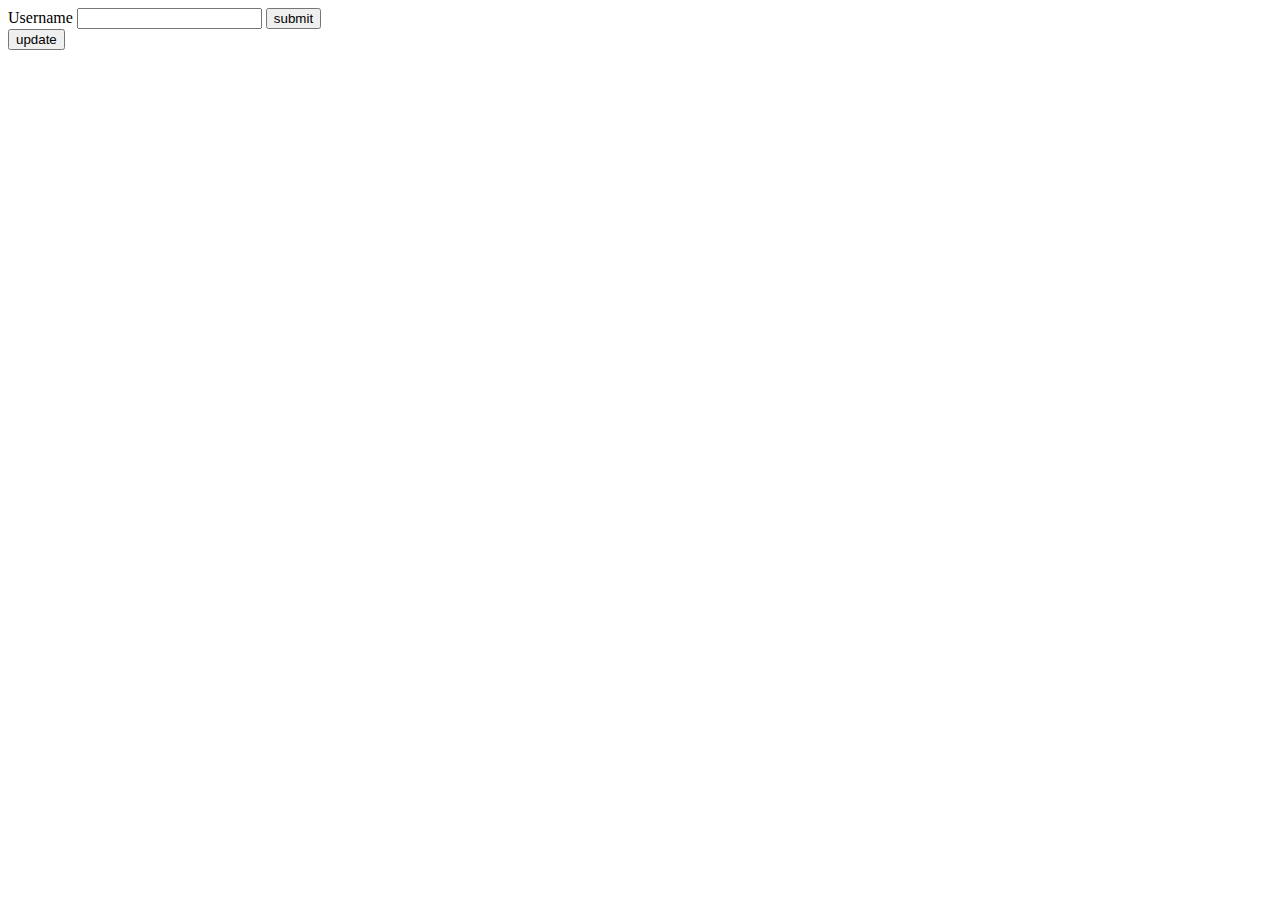
<file: alert,prompt/index.html>
<!DOCTYPE html>
<html lang="en">
<head>
    <meta charset="UTF-8">
    <meta name="viewport" content="width=device-width, initial-scale=1.0">
    <title>Document</title>
</head>
<body>

    <form onsubmit="formsbmt(event)">
        <label for="name">Username</label>
        <input type="text" class="name" id="name1" name="username">
        <button>submit</button>
    </form>

    <button onclick="update()">update</button>
    <div id="container">

    </div>

    <script src="./index.js"></script>
    
</body>
</html>
</file>
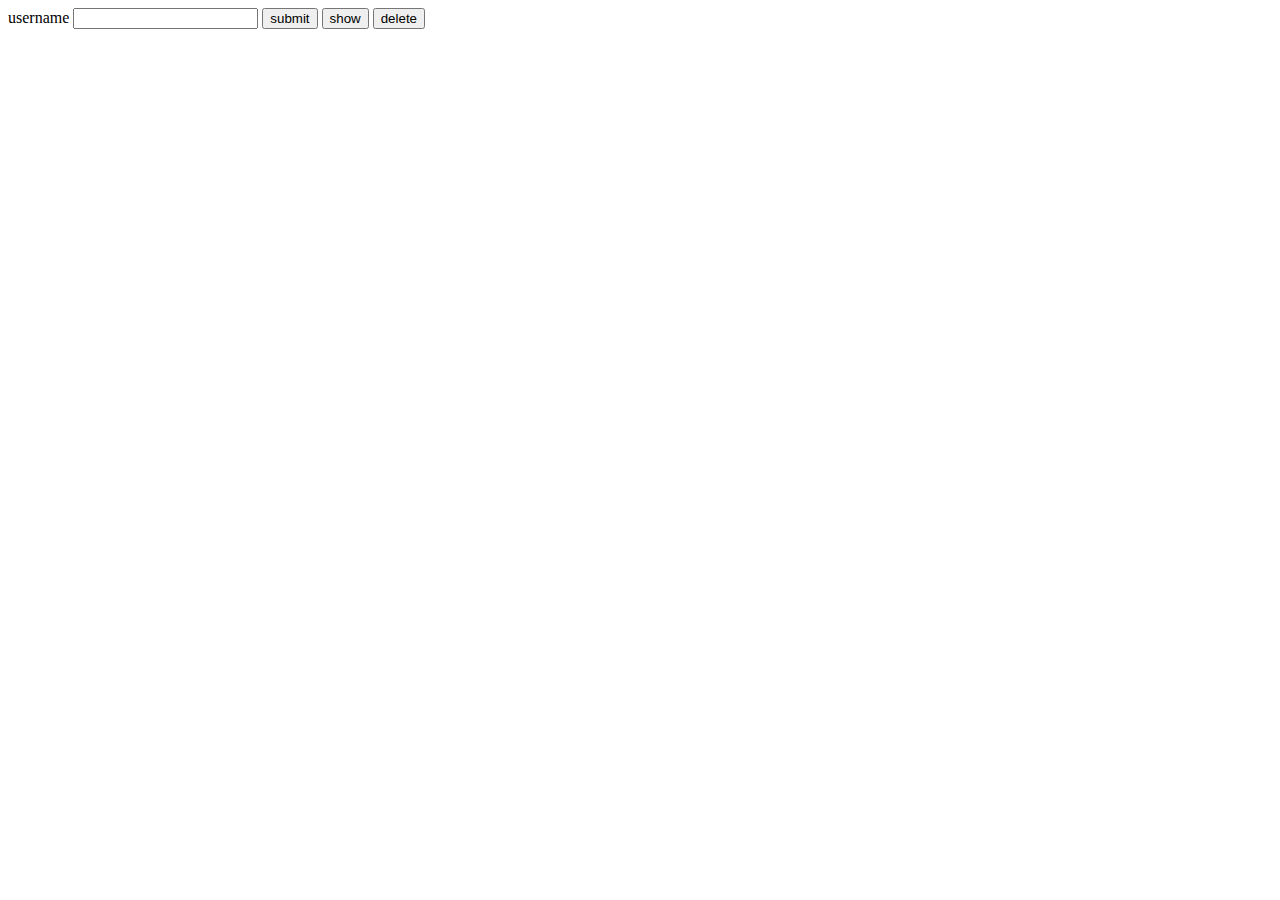
<file: crud /index.html>
<!DOCTYPE html>
<html lang="en">
<head>
    <meta charset="UTF-8">
    <meta name="viewport" content="width=<device-width>, initial-scale=1.0">
    <title>Document</title>
</head>
<body>


    <label for="">username</label>
    <input type="text" class="name" id="name1" name="username">
    <button onclick="valuesubmit()">submit</button>
    <button onclick="frmshow()">show</button>
    <button onclick="deleteshow()">delete</button>

 
    

    <div class="div" id="div">


    </div>
    <script src="./index.js"></script>
    
</body>
</html>
</file>
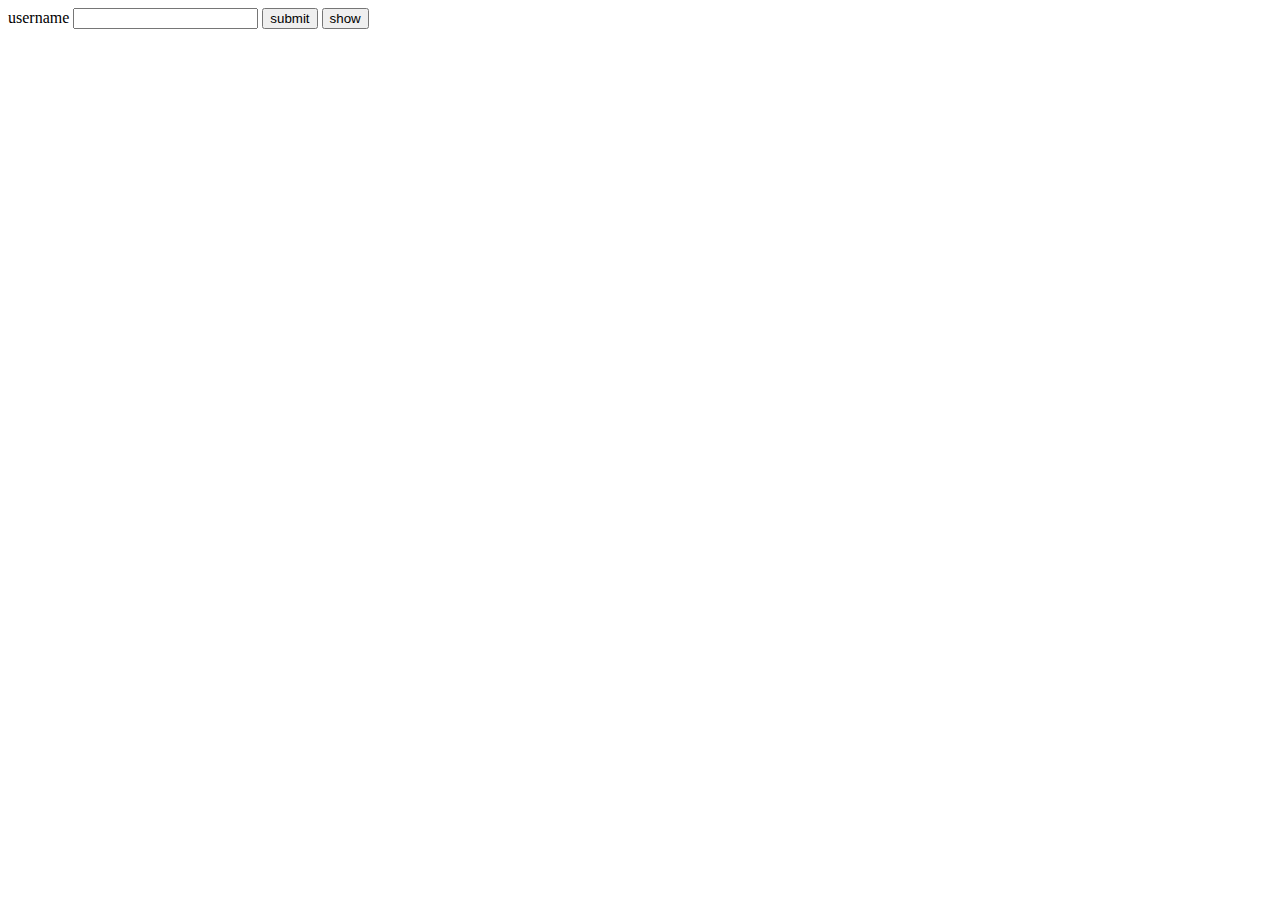
<file: crud 1/index.html>
<!DOCTYPE html>
<html lang="en">
<head>
    <meta charset="UTF-8">
    <meta name="viewport" content="width=<device-width>, initial-scale=1.0">
    <title>Document</title>
</head>
<body>


    <label for="">username</label>
    <input type="text" class="name" id="name1" name="username">
    <button onclick="valuesubmit()">submit</button>
    <button onclick="frmshow()">show</button>
    

 
    

    <div class="div" id="div">


    </div>
    <script src="./index.js"></script>
    
</body>
</html>
</file>
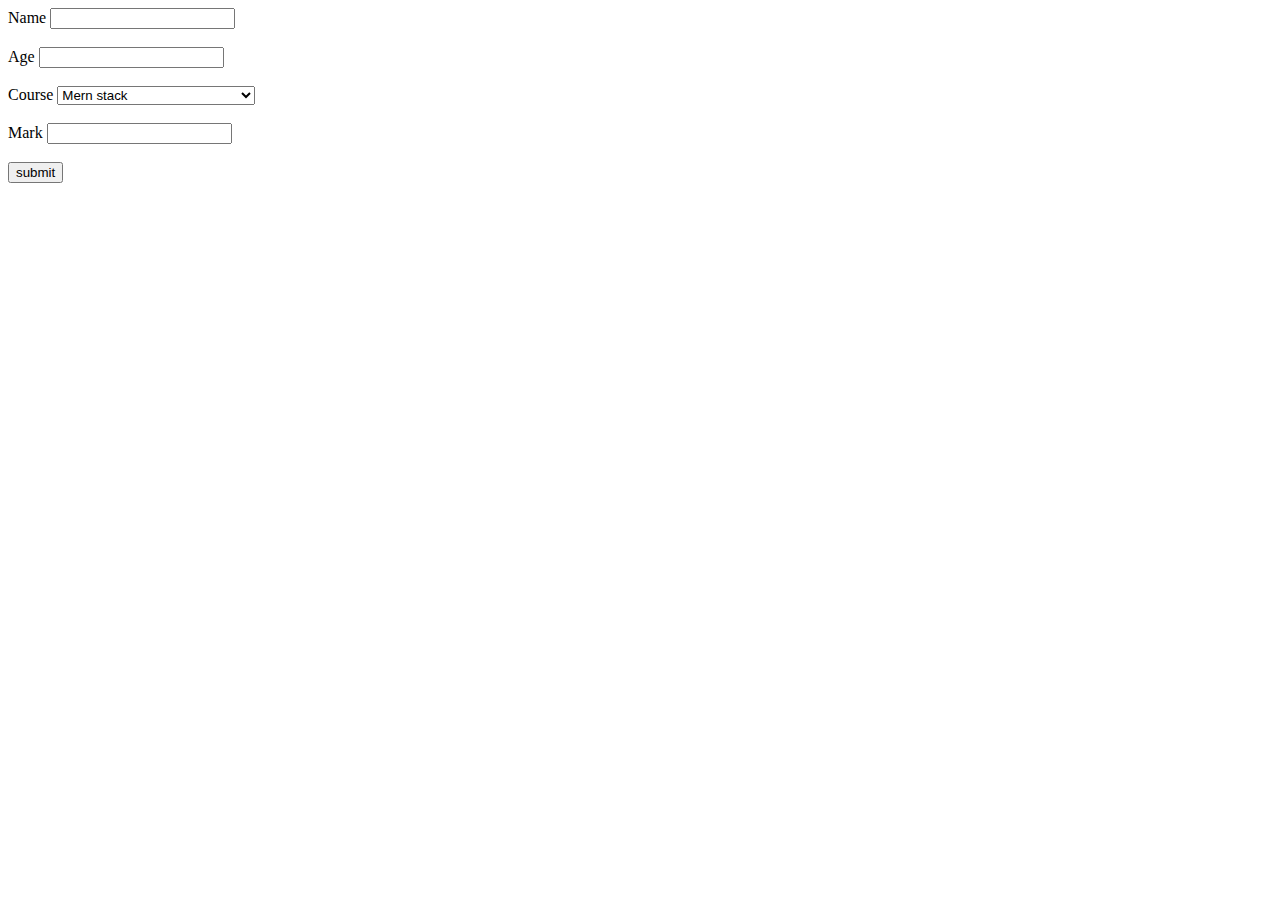
<file: crud2/index.html>
<!DOCTYPE html>
<html lang="en">
<head>
    <meta charset="UTF-8">
    <meta name="viewport" content="width=device-width, initial-scale=1.0">
    <title>Document</title>
</head>
<body>

    <form onsubmit="form(event)">

        <label for="">Name</label>
        <input type="text" class="name" id="name1"><br><br>
        <label for="">Age</label>
        <input type="number" class="name" id="age1"><br><br>
        <label for="">Course</label>
        <select>
            <option value="Mern stack">Mern stack</option>
             <option value="python full stack development">python full stack development</option>
              <option value="cyber security">cyber security</option>
               <option value="network engineering">network engineering</option>
        </select><br><br>
        <label for="">Mark</label>
        <input type="number" class="name" id="mark1"><br><br>
        <button onclick="submit()">submit</button>
    </form>

<script src="./index.js"></script>
    
</body>
</html>
</file>
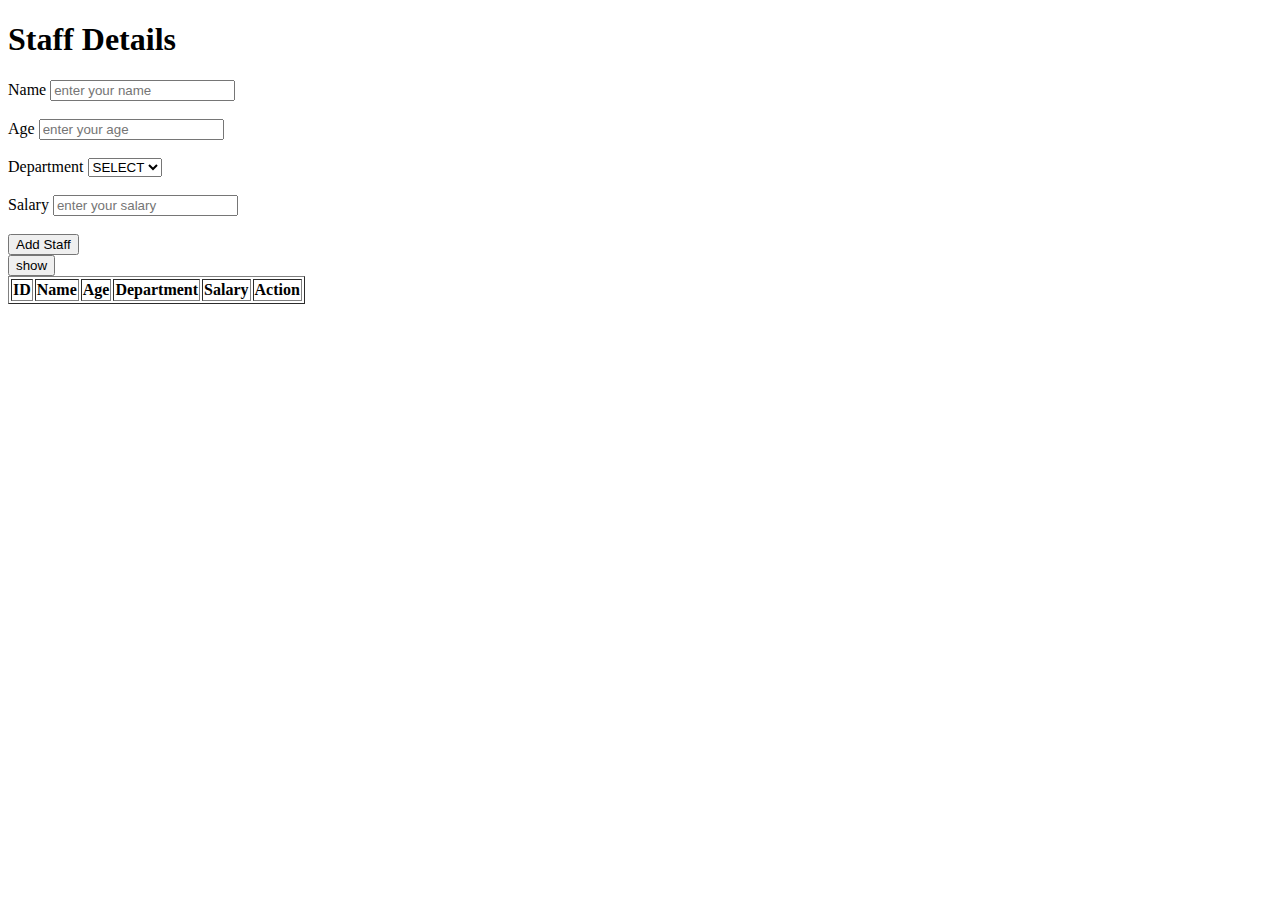
<file: exam/index.html>
<!DOCTYPE html>
<html lang="en">
<head>
    <meta charset="UTF-8">
    <meta name="viewport" content="width=device-width, initial-scale=1.0">
    <title>Document</title>
</head>
<body>

    <h1>Staff Details</h1>

    <form id="frm">
    <label>Name</label>
    <input type="text" placeholder="enter your name" id="name1"><br><br>

    <label>Age</label>
    <input type="text" placeholder="enter your age" id="age"><br><br>

    <label>Department</label>
    <select id="select">
      <option value="" disabled selected>SELECT</option>
      <option value="Mern">Mern</option>
      <option value="Python">Python</option>
      <option value="Cyber">Cyber</option>
    </select><br><br>

    <label>Salary</label>
    <input type="text" placeholder="enter your salary" id="salary"><br><br>

    <button >Add Staff</button>

    </form>
    <button onclick="show()">show</button>

   
    <table border="1">

     <thead>

      <tr>

        <th>ID</th>
        <th>Name</th>
        <th>Age</th>
        <th>Department</th>
        <th>Salary</th>
        <th>Action</th>
      </tr>
     </thead>
     <tbody id="tablebody"></tbody>
    </table>
    <script src="./index.js"></script>
    
</body>
</html>
</file>
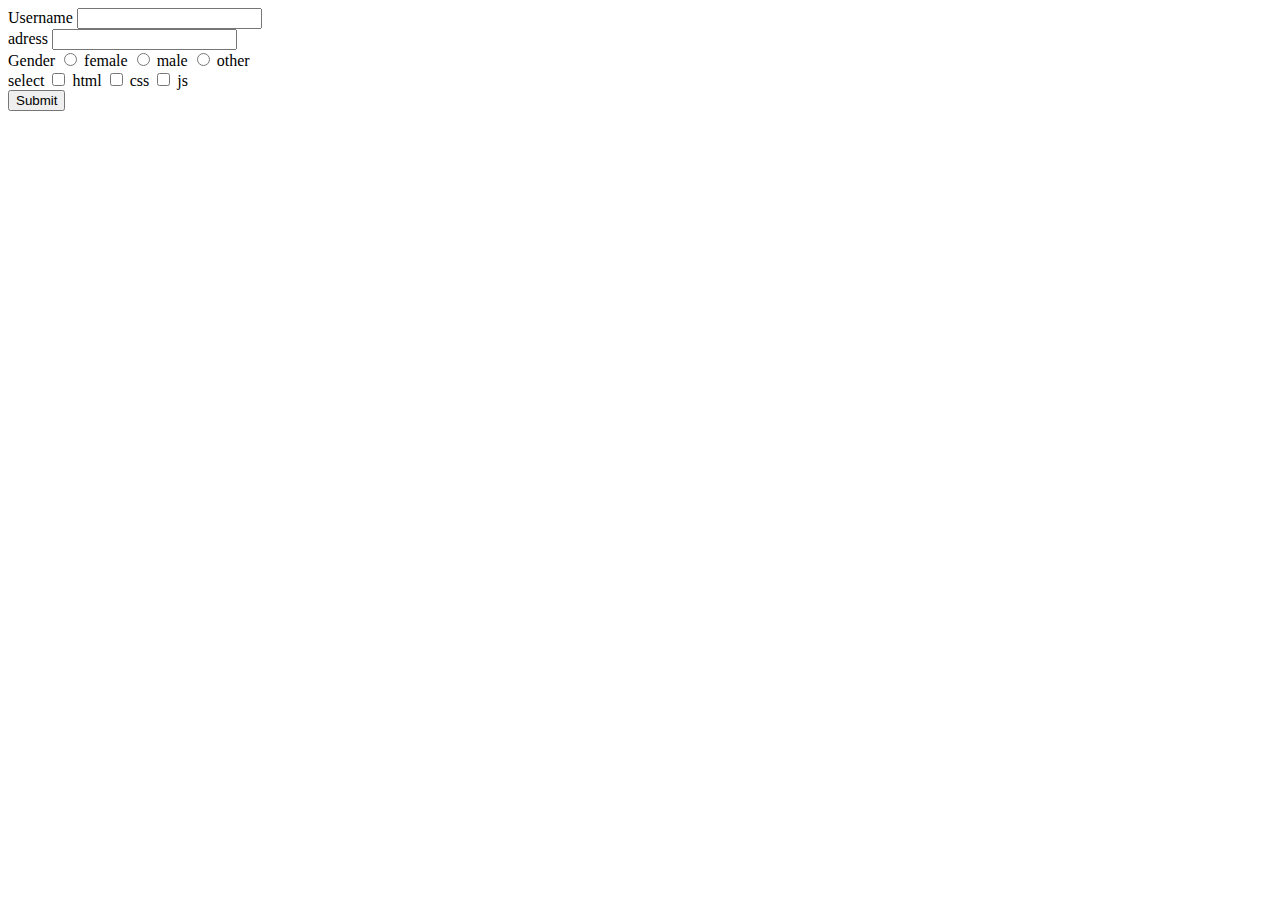
<file: form js/index.html>
<!DOCTYPE html>
<html lang="en">
<head>
    <meta charset="UTF-8">
    <meta name="viewport" content="width=device-width, initial-scale=1.0">
    <title>Document</title>
</head>
<body>

      <form onsubmit="formsubmit(event)">
    <label for="">Username</label>
    <input type="text" id="name" class="name"><br>
     <label for="">adress</label>
 <input type="textarea" id="area" class="name"><br>
   <label for="">Gender</label>
 <input type="radio" id="female" class="gender" value="female" name="gender">
   <label for="">female</label>
 <input type="radio" id="male" class="gender" value="male" name="gender">
   <label for="">male</label>
 <input type="radio" id="area" class="gender" value="other" name="gender">
  <label for="">other</label><br>

  <label for="">select</label>
   <input type="checkbox" id="box" class="name" value="html" name="select">
    <label for="">html</label>
   <input type="checkbox" id="box" class="name" value="css" name="select">
   <label for="">css</label>
   <input type="checkbox" id="box" class="name" value="js" name="select">
    <label for="">js</label><br>


     <button>Submit</button><br>

</form>

<div id="divcontainer">
</div>

<div id="divcontainer1">
</div>

<div id="divcontainer2">
</div>

<div id="divcontainer3">
</div>


    <script src="./index.js"></script>
    
</body>
</html>
</file>
